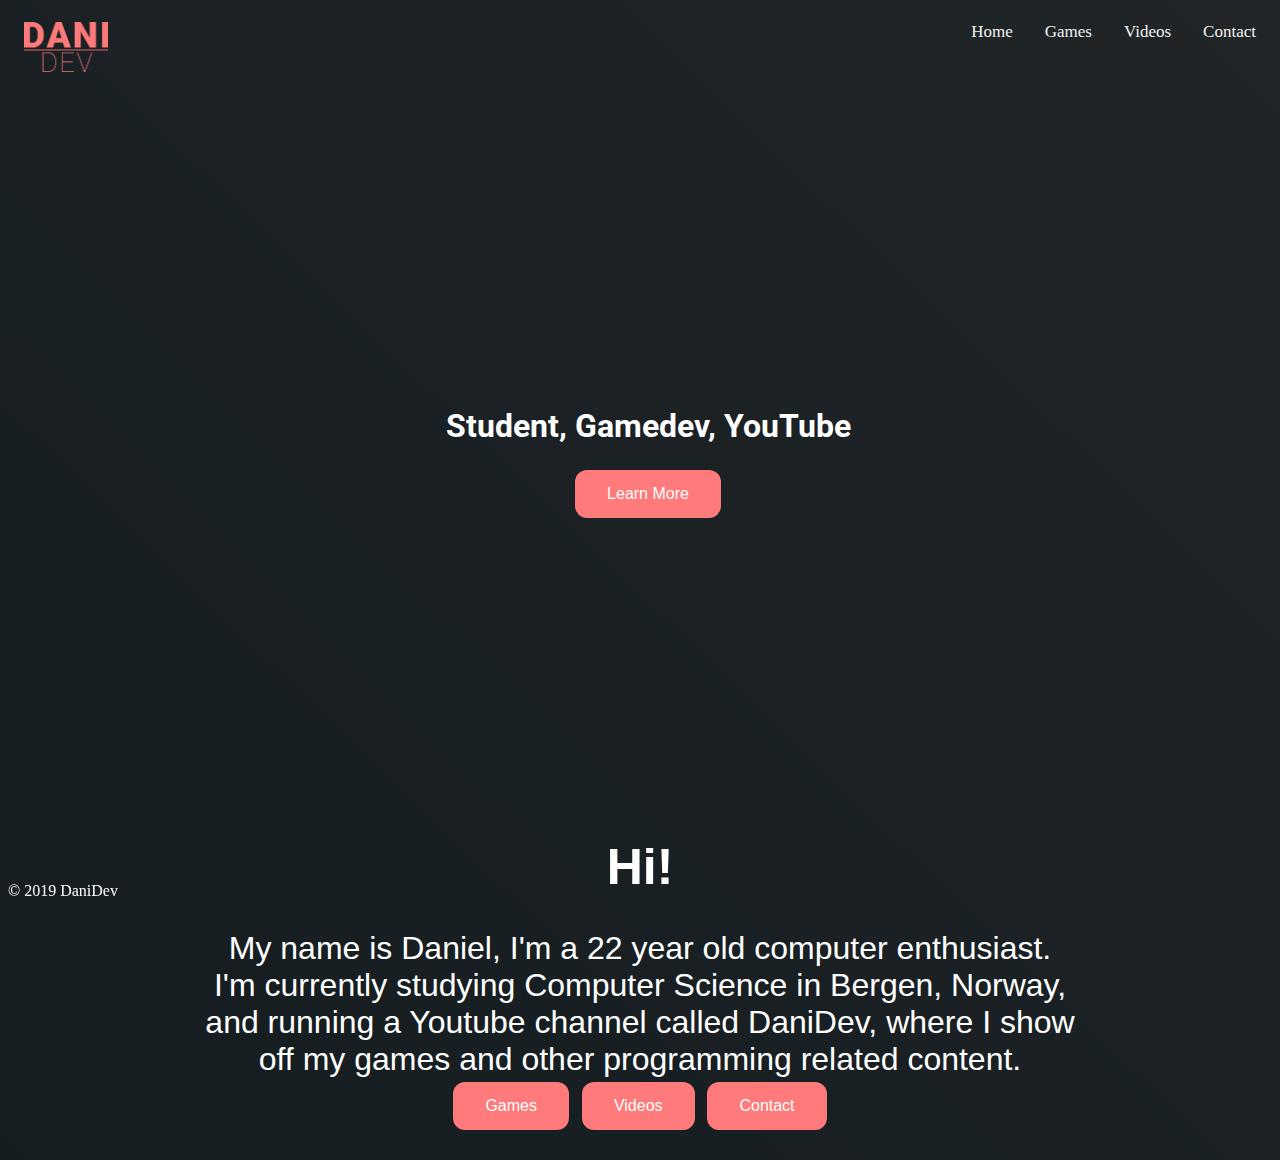
<file: index.html>
<!DOCTYPE html>
<html>
<head>
<meta name="viewport" content="width=device-width, initial-scale=1">
<title>Dani Dev</title>
<link rel="stylesheet" href="https://cdnjs.cloudflare.com/ajax/libs/font-awesome/4.7.0/css/font-awesome.min.css">
<link rel="stylesheet" href="./css/main.css">
<link rel="icon" href="./images/icons/logo.ico">
<link href="https://fonts.googleapis.com/css2?family=Roboto:wght@100&display=swap" rel="stylesheet">
</head>
<body>

<div class="topnav" id="myTopnav">
    <a href="#" id="logo"><img src="./images/logo.png" height="50"></a>
  <a href="./pages/contacts/" style="float: right;" id="contact">Contact</a>
  <a target="_blank" href="https://www.youtube.com/c/DaniDev/videos" style="float: right;" id="videos">Videos</a>
  <a href="pages/games/" style="float: right;" id="games">Games</a>
  <a href="#"style="float:right" id="home">Home</a>
  <a href="javascript:void(0);" class="icon" onclick="myFunction()">
    <i class="fa fa-bars"></i>
  </a>
</div>
<Center>
<div style="padding-left:16px" id="work">
  <h1>Student, Gamedev, YouTube</h1>
  <button class="btn custom-color" onclick="window.location.href='#info'">Learn More</button>
</div>
<div id="info">
    <h1 class="hi">Hi!</h1>
<div class="text">My name is Daniel, I'm a 22 year old computer enthusiast.
<br>
I'm currently studying Computer Science in Bergen, Norway,<br>
and running a Youtube channel called DaniDev, where I show<br>
off my games and other programming related content.
<br>
<button class="btn custom-color" onclick="window.location.href='./pages/games/'">Games</button> <button class="btn custom-color" onclick="window.open('https://www.youtube.com/c/DaniDev/videos')">Videos</button> <button class="btn custom-color" onclick="window.location.href='./pages/contacts'">Contact</button>
</div>
</div>
<br>
</Center>
<footer>&copy; 2019 DaniDev</footer>
<script>
function myFunction() {
  var x = document.getElementById("myTopnav");
  if (x.className === "topnav") {
    x.className += " responsive";
  } else {
    x.className = "topnav";
  }
}
</script>

</body>
</html>
</file>
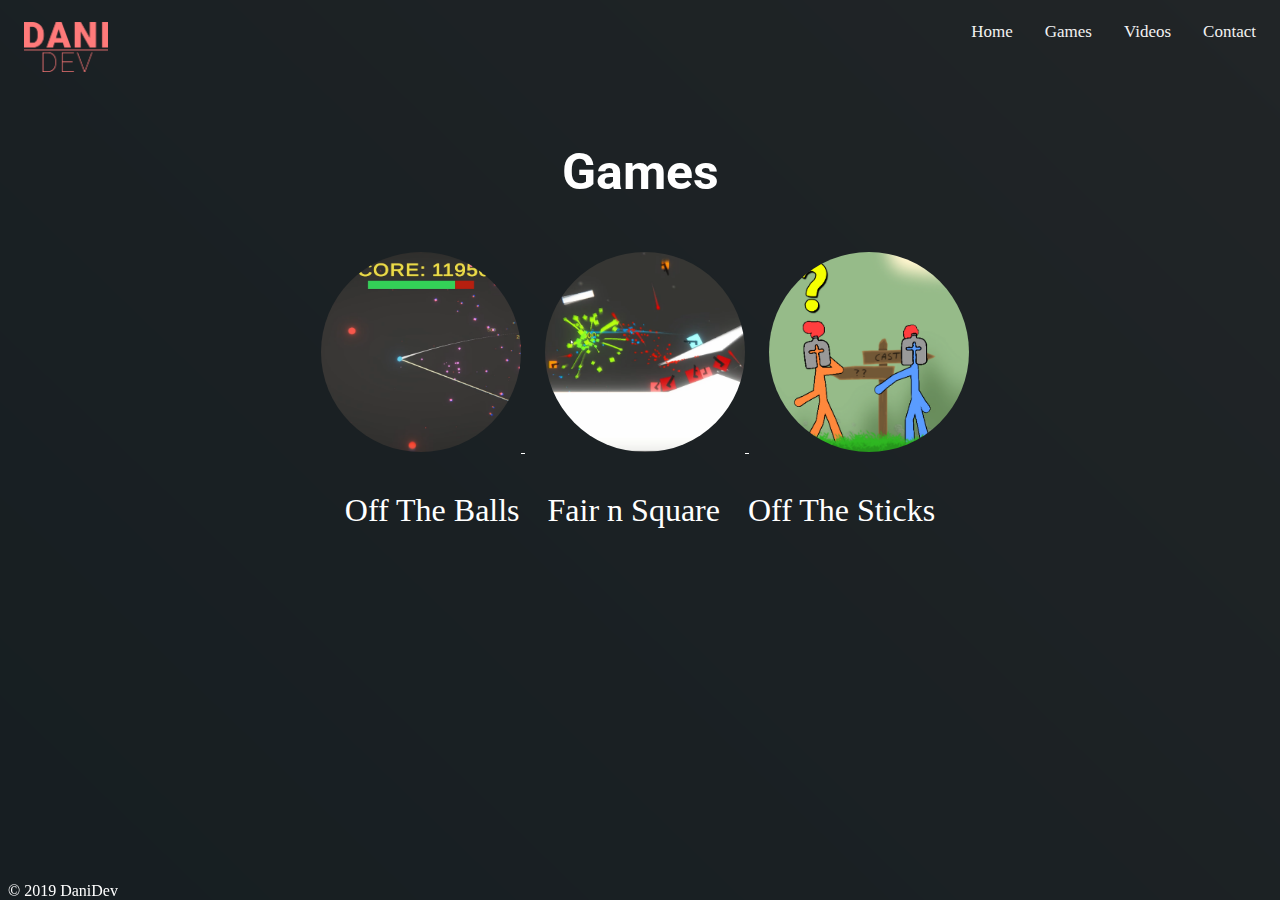
<file: pages/games/index.html>
<!DOCTYPE html>
<html lang="en">
<head>
    <meta charset="UTF-8">
    <meta name="viewport" content="width=device-width, initial-scale=1.0">
    <title>Games</title>
    <link rel="stylesheet" href="https://cdnjs.cloudflare.com/ajax/libs/font-awesome/4.7.0/css/font-awesome.min.css">
    <link rel="stylesheet" href="../../css/main.css">
    <link rel="icon" href="../../images/icons/logo.ico">
    <link href="https://fonts.googleapis.com/css2?family=Roboto:wght@100&display=swap" rel="stylesheet">
</head>
<body>
    <div class="topnav" id="myTopnav">
        <a href="/" id="logo"><img src="../../images/logo.png" height="50"></a>
      <a href="../contacts" style="float: right;" id="contact">Contact</a>
      <a href="https://www.youtube.com/c/DaniDev/videos" target="_blank"style="float: right;" id="videos">Videos</a>
      <a href="#" style="float: right;" id="games">Games</a>
      <a href="/"style="float:right" id="home">Home</a>
      <a href="javascript:void(0);" class="icon" onclick="myFunction()">
        <i class="fa fa-bars"></i>
      </a>
    </div>
    <center>
        <br>
        <div id="my-games">
            <h1 style="font-family: 'Roboto', sans-serif;font-size: 50px;">Games</h1>
            <br>
            <a href="https://danidev.itch.io/off-the-balls">
                <img src="../../images/otb.png" width="200px" height="200px" id="otb">
            </a>
            <a href="https://danidev.itch.io/fair-n-square">
                <img src="../../images/fns.png" width="200px" height="200px" id="fns">
            </a>
            <a href="https://www.youtube.com/playlist?list=PLYCF9m5Atk1f3mavPlrdsaO9g2ouSQFd_">
                <img src="../../images/ots.png" width="200px" height="200px" id="ots">
            </a>
        </div>
        <br>
        <br>
        <div class="otb-a">
            <a href="https://danidev.itch.io/off-the-balls" class="otb-a">
                Off The Balls
            </a>
            <a href="https://danidev.itch.io/fair-n-square" class="otb-a">
                Fair n Square
            </a>
            <a href="https://www.youtube.com/playlist?list=PLYCF9m5Atk1f3mavPlrdsaO9g2ouSQFd_" target="_blank"class="otb-a">
                Off The Sticks
            </a>
        </div>
        <footer>&copy; 2019 DaniDev</footer>
    </center>
</body>
</html>
</file>
<file: css/main.css>
body{
    background-image: url('../images/bg.png');
}
*{
    color: white;
}
#work{
    margin-top: 25%;
    color: white;
    font-family: 'Roboto', sans-serif;
}

#info{
    margin-top: 25%;
    font-family: 'Open Sans',sans-serif;
}
.hi{
    font-size: 50px;
}

.text{
    font-size:32px;
}
footer{
    font-family: 'Roboto Thin';
    text-align: center;
    background-attachment: scroll;
    background-position: 0% 0%;
    position: fixed;
    bottom: 0pt;
    --webkit-position: fixed;
}
.btn{
    background-color: grey; /* Green */
    border: none;
    border-radius: 12px;
    color: white;
    padding: 15px 32px;
    text-align: center;
    text-decoration: none;
    display: inline-block;
    font-size: 16px;
    margin: 4px 2px;
    cursor: pointer;
}

#games:hover{
    color: #ff7a7a;
}

#contact:hover{
    color: #ff7a7a;
}

#videos:hover{
    color: #ff7a7a;
}
#otb{
    border-radius: 50%;
    margin-left: 10px;
}

.otb-a{
    font-size: 32px;
    text-decoration: none;
    margin-left: 10px;
    margin-right: 10px;
}

#contact-h1{
    font-size: 40px;
    font-family: 'Roboto', sans-serif;
}

#contact-info{
    font-family: 'Open Sans', sans-serif;
    font-size: 32px;
}

#fns{
    border-radius: 50%;
    margin-left: 20px;
}

#ots{
    border-radius: 50%;
    margin-left: 20px;
}

#home:hover{
    color: #ff7a7a;
}
.custom-color{
    background-color: #ff7a7a;
}
.topnav li{
    list-style: none;
}

#logo:hover{
    background-color: #303030;
}
.topnav {
    overflow: hidden;
}
  
.topnav a {
    float: left;
    display: block;
    color: #f2f2f2;
    text-align: center;
    padding: 14px 16px;
    text-decoration: none;
    font-size: 17px;
}
  
.topnav a:hover {
    background-color: #ddd;
    color: black;
}
  
.topnav a.active {
    background-color: #4CAF50;
    color: white;
}
  
.topnav .icon {
    display: none;
}

@media screen and (max-width: 600px) {
    .topnav a:not(:first-child) {display: none;}
    .topnav a.icon {
      float: right;
      display: block;
    }
}
  
@media screen and (max-width: 600px) {
    .topnav.responsive {position: relative;}
    .topnav.responsive .icon {
      position: absolute;
      right: 0;
      top: 0;
}

.topnav.responsive a {
      float: none;
      display: block;
      text-align: left;
    }
}
</file>
